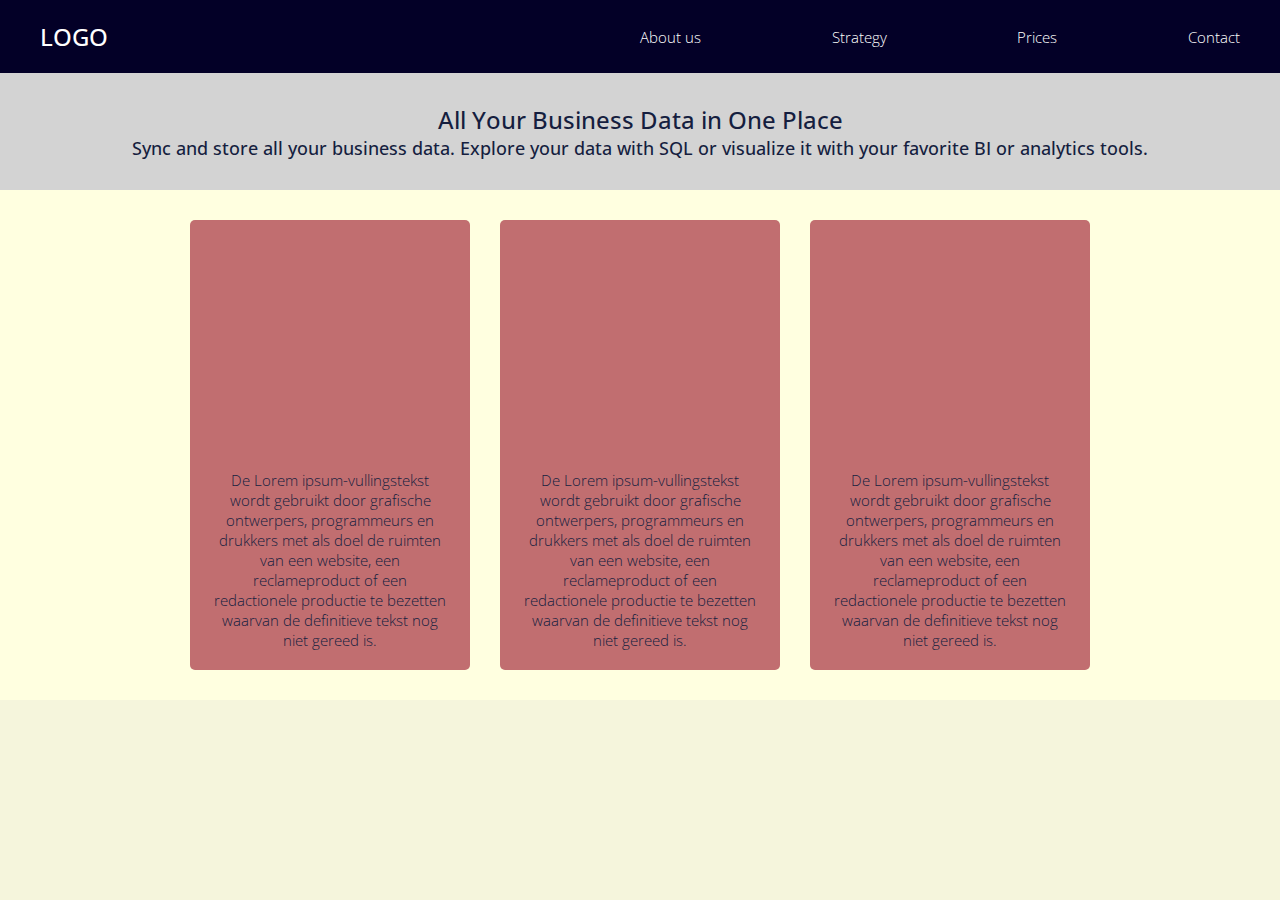
<file: deel-3-webpagina/index.html>
<!DOCTYPE html>
<html lang="en">
<head>
    <meta charset="UTF-8">
    <meta content="width=device-width, initial-scale=1, minimum-scale=1" name="viewport"/>
    <link href="styles/styles.css" rel="stylesheet">
    <title>Flexbox opdracht 3</title>
</head>
<body>
    <nav class="nav-box">
        <h4>Logo</h4>
        <ul class="menu-box">
            <li>About us</li>
            <li>Strategy</li>
            <li>Prices</li>
            <li>Contact</li>
        </ul>
    </nav>
    <div>
        <header>
            <h1>All Your Business Data in One Place</h1>
            <h3>Sync and store all your business data. Explore your data with SQL or visualize it
                with
                your favorite BI or
                analytics tools.</h3>
        </header>
        <main>
            <div class="content-box-articles">
                <article class="content-box">
                    <p>
                        De Lorem ipsum-vullingstekst wordt gebruikt door grafische ontwerpers,
                        programmeurs
                        en drukkers met als doel de ruimten van een website, een reclameproduct of
                        een
                        redactionele productie te bezetten waarvan de definitieve tekst nog niet
                        gereed
                        is.
                    </p>
                </article>
                <article class="content-box">
                    <p>
                        De Lorem ipsum-vullingstekst wordt gebruikt door grafische ontwerpers,
                        programmeurs
                        en drukkers met als doel de ruimten van een website, een reclameproduct of
                        een
                        redactionele productie te bezetten waarvan de definitieve tekst nog niet
                        gereed
                        is.
                    </p>
                </article>
                <article class="content-box">
                    <p>
                        De Lorem ipsum-vullingstekst wordt gebruikt door grafische ontwerpers,
                        programmeurs
                        en drukkers met als doel de ruimten van een website, een reclameproduct of
                        een
                        redactionele productie te bezetten waarvan de definitieve tekst nog niet
                        gereed
                        is.
                    </p>
                </article>
            </div>

        </main>
    </div>
</body>
</html>
</file>
<file: deel-3-webpagina/styles/styles.css>
/*Schrijf hier jouw css*/

/* ------------------------------Inhoud ----------------------------------- */
/* 1. Global Styles
    2. Typografie
    3. Areas
        3.1 Header
        3.2 Testimonial
        3.3 Support
        3.4 Faq
        3.5 Footer
         */

/* ----------------------- ---  0 Imports ------------------------- */

@import url('https://fonts.googleapis.com/css2?family=Open+Sans:wght@300;400;500&display=swap');

/* -----------------------  1. Global Styles ---------------------- */


/* CSS RESET */
* {
    padding: 0;
    margin: 0;
    box-sizing: border-box;
}

/* CSS HEX */
/*
space-cadet: #151e3fff;
oxford-blue: #030027ff;
beige: #f2f3d9ff;
buff: #dc9e82ff;
old-rose: #c16e70ff;
*/

body {
    background-color: beige;
    font-family: "Open Sans", Tahoma, sans-serif;
    font-size: 15px;
    font-weight: 300;
    color: #151e3fff;
}

.content-main-layout {
    background-color: pink;
    display: flex;
    flex-direction: column;
    justify-content: flex-start;
    align-items: center;
    flex-basis:80vw;
}

/* -----------------------  2. Typography ---------------------- */


h1, h2, h3, h4 {
    color: #151e3fff;
    font-family: "Open Sans", Tahoma, sans-serif;
    font-weight:500;
}

h1 {
    font-size:24px;
    text-align: center;
}

h2 {
    font-size:21px;
    line-height: 24px;
}

h3 {
    font-size:18px;
    text-align: center;
}

h4 {
    color: white;
    font-size:24px;
    text-align: left;
    text-transform: uppercase;
}


/* --------------------- ---  3.0 Nav --- --------------------- */


.nav-box {
    background-color: #030027ff;
    display: flex;
    flex-direction: row;
    justify-content: space-between;
    flex-basis: 100px;
    flex-grow:0;
    flex-shrink:0;
    flex-wrap: wrap;
    row-gap: 30px;
    column-gap:30px;
    padding:20px 40px;
}

.menu-box {
    display: flex;
    flex-direction: row;
    justify-content: space-between;
    align-items: center;
    flex-basis:600px;
    flex-wrap: nowrap;
    column-gap:10px;
}


.menu-box li {
    list-style-type: none;
    color: white;
}

.menu-box li:hover {
    list-style-type: none;
    color: #dc9e82ff;
}

/* --------------------- ---  3.0 Layout --- --------------------- */

    header {
        background-color: lightgrey;
        display: flex;
        flex-direction: column;
        justify-content: center;
        flex-basis: 150px;
        flex-grow:0;
        flex-shrink:0;
        padding:30px;
    }



/* ---------------- --------  3.2 Body ------ ------------------ */
.content-box-articles {
    background-color: lightyellow;
    display: flex;
    flex-direction: row;
    justify-content: center;
    flex-basis: auto;
    flex-wrap:wrap;
    column-gap:30px;
    row-gap:30px;
    padding:30px;
}

    .content-box {
        display: flex;
        flex-direction: column;
        justify-content: flex-end;
        align-items:center;
        min-height:450px;
        flex-basis: 280px;
        flex-grow: 0;
        flex-shrink: 0;
        background-color: #c16e70ff;
        border-radius:5px;
        padding:20px;
    }

    .content-box p {
        text-align:center;
    }
}

/* ------------------------  3.3 Footer ------------------------ */
</file>
